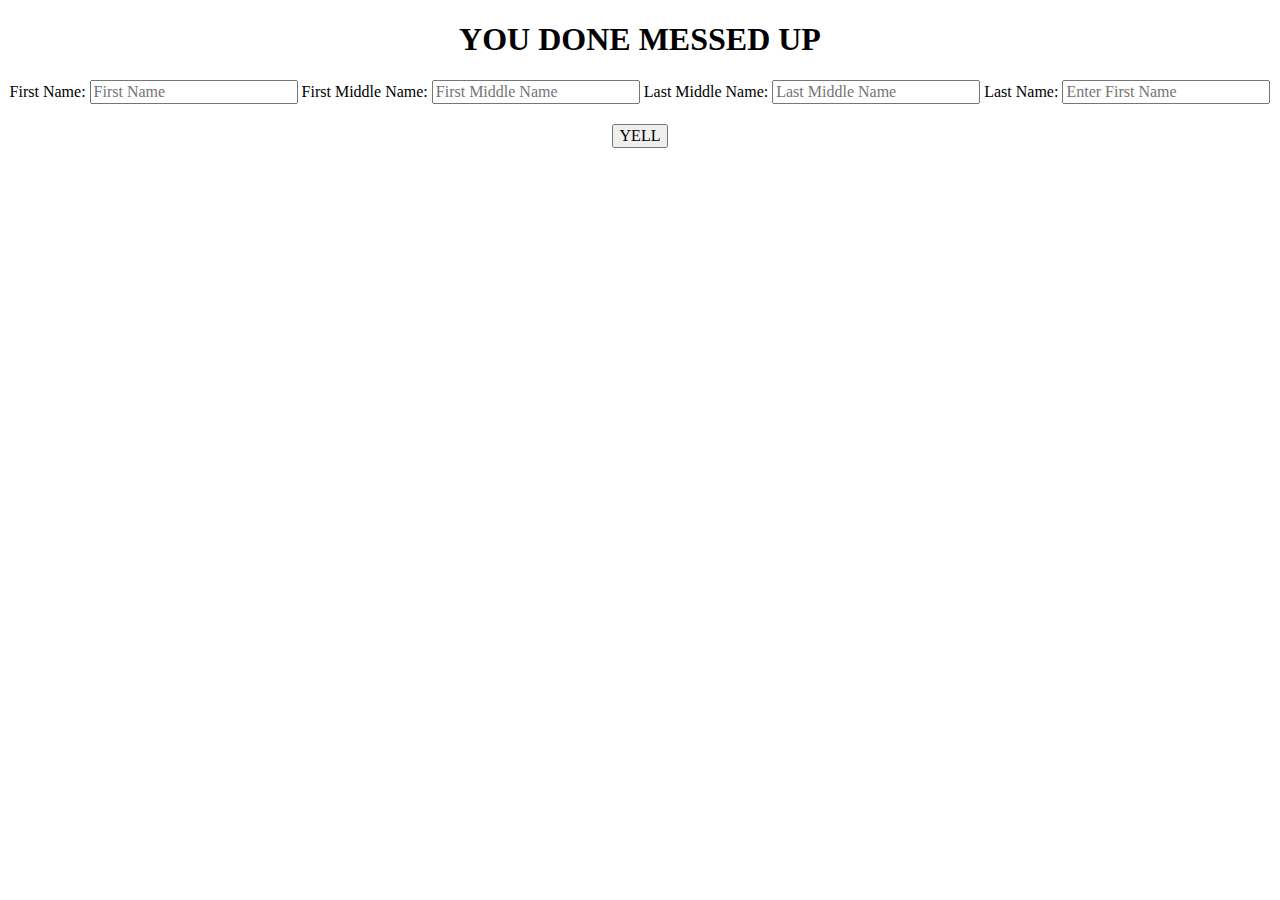
<file: class09-materials/angry-parent-simulator/index.html>
<!DOCTYPE html>
<html lang="en">
	<head>
    	<meta charset="utf-8">
    	<meta name="description" content="This app simulates when your parental unit is really mad at you">
    	<meta name="keywords" content="mom, dad, yell">

		<title>Angry Parent Simulator</title>

		<!-- external CSS link -->
		<link rel="stylesheet" href="css/normalize.css">
		<link rel="stylesheet" href="css/style.css">
	</head>
	<body>

		<h1>YOU DONE MESSED UP</h1>

		<form>
			<label for="firstName"> First Name: </label>
			<input id="firstName" type="text" placeholder="First Name">
			<label for="firstMiddle"> First Middle Name: </label>
			<input id="firstMiddle" type="text" placeholder="First Middle Name">
			<label for="lastMiddle"> Last Middle Name: </label>
			<input id="lastMiddle" type="text" placeholder="Last Middle Name">
			<label for="lastName"> Last Name: </label>
			<input id="lastName" type="text" placeholder="Enter First Name">
		</form>

		<button id="yell" type="button" name="button">YELL</button>

		<h2 id="placeToYell"></h2>


		<script type="text/javascript" src="js/main.js"></script>
	</body>
</html>
</file>
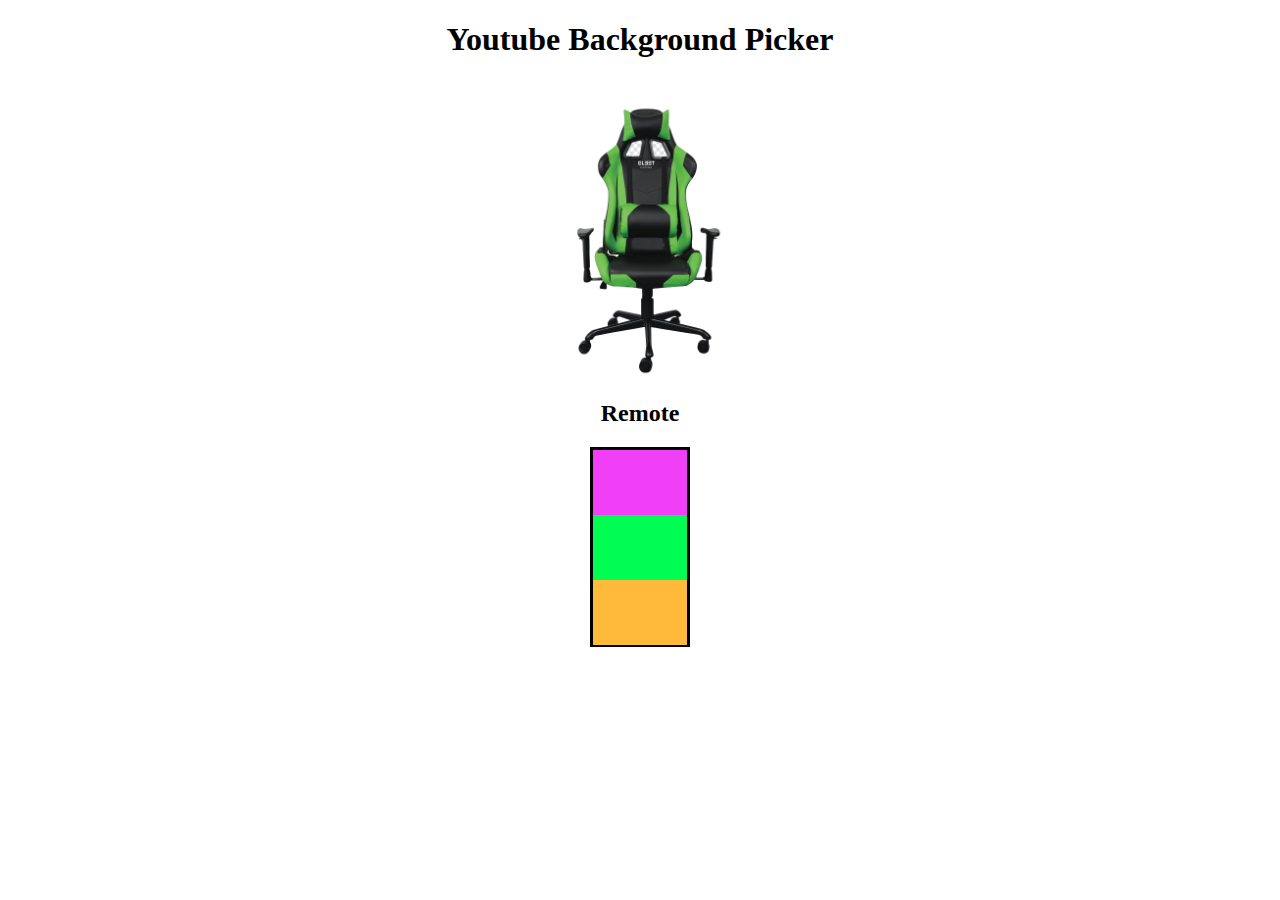
<file: class09-materials/background-picker/index.html>
<!DOCTYPE html>
<html lang="en">
	<head>
    	<meta charset="utf-8">
    	<meta name="description" content="This app helps youtubers pick the best background color for their videos">
    	<meta name="keywords" content="youtube, background, lights">

		<title>Youtube Background Picker</title>

		<!-- external CSS link -->
		<link rel="stylesheet" href="css/normalize.css">
		<link rel="stylesheet" href="css/style.css">
	</head>
	<body>
		<h1>Youtube Background Picker</h1>
		<img src="img/chair.png" alt="generic youtube gaming chair">

		<h2>Remote</h2>
		<ul>
			<li id="purple"></li>
			<li id="green"></li>
			<li id="orange"></li>
			
		</ul>

		<script type="text/javascript" src="js/main.js"></script>
	</body>
</html>
</file>
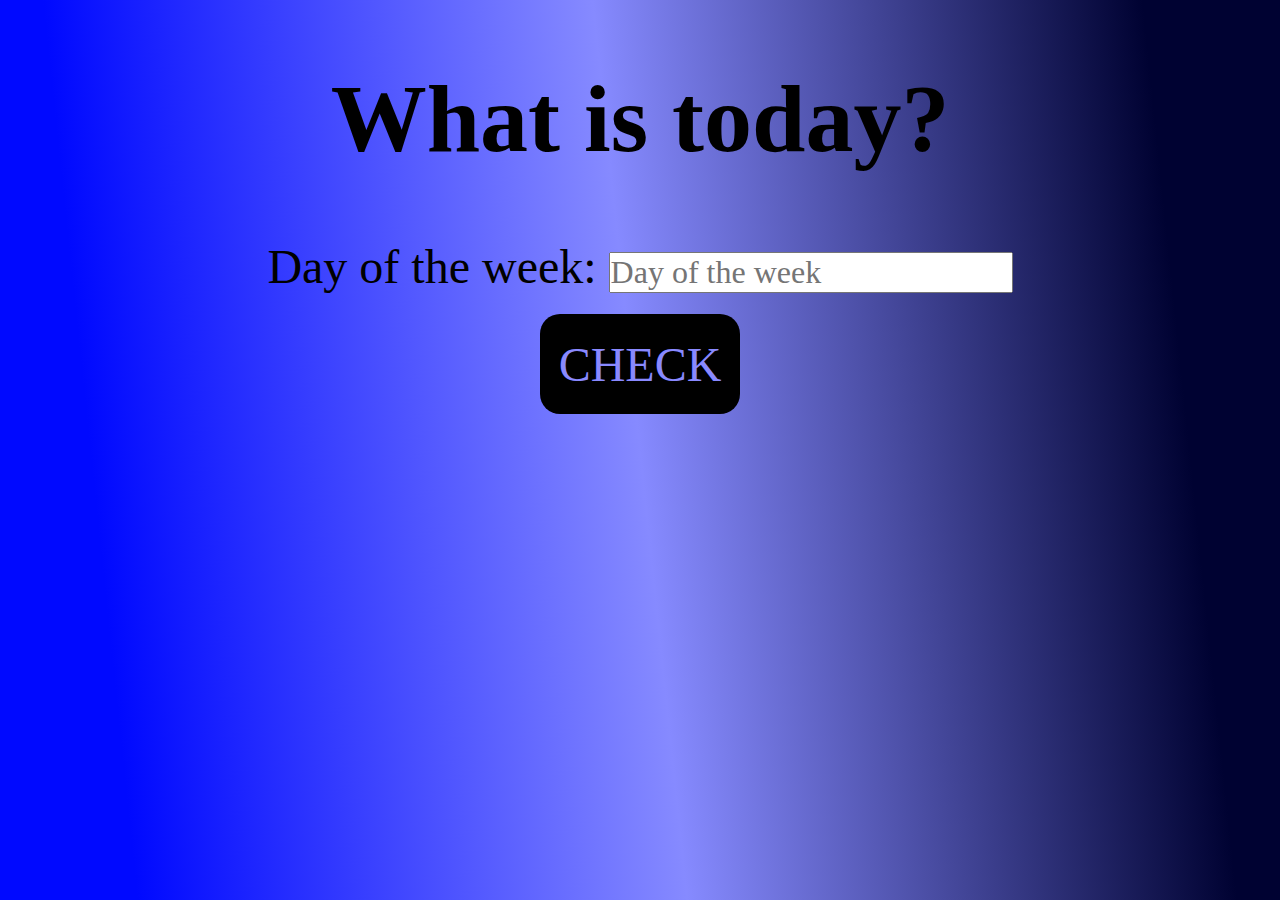
<file: class09-materials/class-weekend-boring/index.html>
<!DOCTYPE html>
<html lang="en">
	<head>
    	<meta charset="utf-8">
    	<meta name="description" content="This app lets you know today is class, the weekend, or a boring day">
    	<meta name="keywords" content="class, weekend, boring">

		<title>What is today?</title>

		<!-- external CSS link -->
		<link rel="stylesheet" href="css/normalize.css">
		<link rel="stylesheet" href="css/style.css">
	</head>
	<body>

		<h1>What is today?</h1>

		<form>
			<label for="day"> Day of the week: </label>
			<input id="day" type="text" placeholder="Day of the week">
		</form>

		<button id="check" type="button" name="button">CHECK</button>

		<h4 id="placeToSee"></h4>

		<div id="reallyReallyImportantContainer">
			<iframe id="classTime" src="https://giphy.com/embed/W80Y9y1XwiL84" width="480" height="269" frameBorder="0" class="giphy-embed" allowFullScreen></iframe>
			<iframe id="monday" src="https://giphy.com/embed/FZNzdGpTXtbMc" width="271" height="480" frameBorder="0" class="giphy-embed" allowFullScreen></iframe>
		</div>


		<script type="text/javascript" src="js/main.js"></script>
	</body>
</html>
</file>
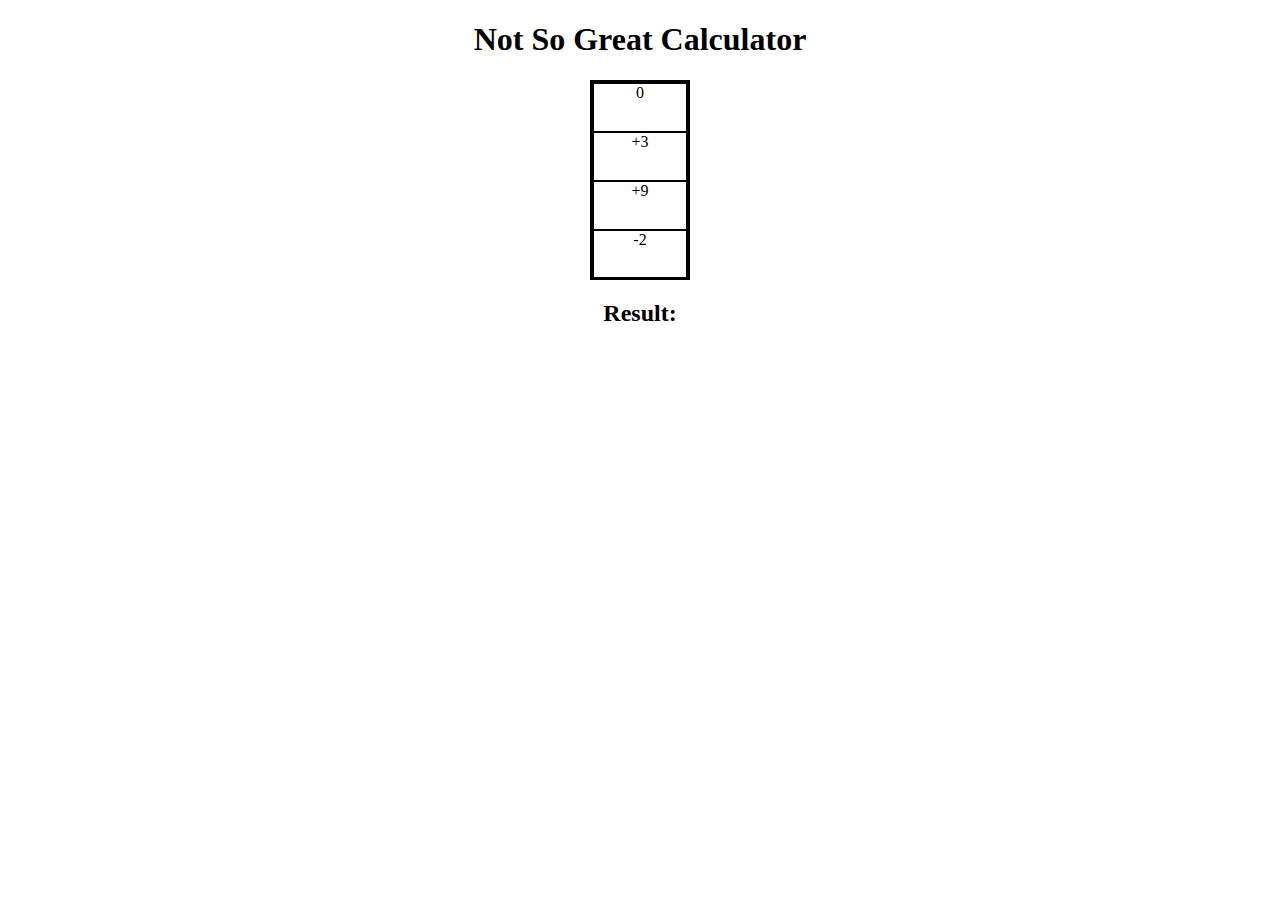
<file: class09-materials/simple-calculator/index.html>
<!DOCTYPE html>
<html lang="en">
	<head>
    	<meta charset="utf-8">
    	<meta name="description" content="Not so great calculator">
    	<meta name="keywords" content="calculator, bad, numbers">

		<title>Not So Great Calculator</title>

		<!-- external CSS link -->
		<link rel="stylesheet" href="css/normalize.css">
		<link rel="stylesheet" href="css/style.css">
	</head>
	<body>
		<h1>Not So Great Calculator</h1>
		<ul>
			<li id="pumpkin">0</li>
			<li id="dominosPizza">+3</li>
			<li id="zebra">+9</li>
			<li id="cantThinkOfAnything">-2</li>
		</ul>
		<h2>Result: <span id="placeToPutResult"></span></h2>


		<script type="text/javascript" src="js/main.js"></script>
	</body>
</html>
</file>
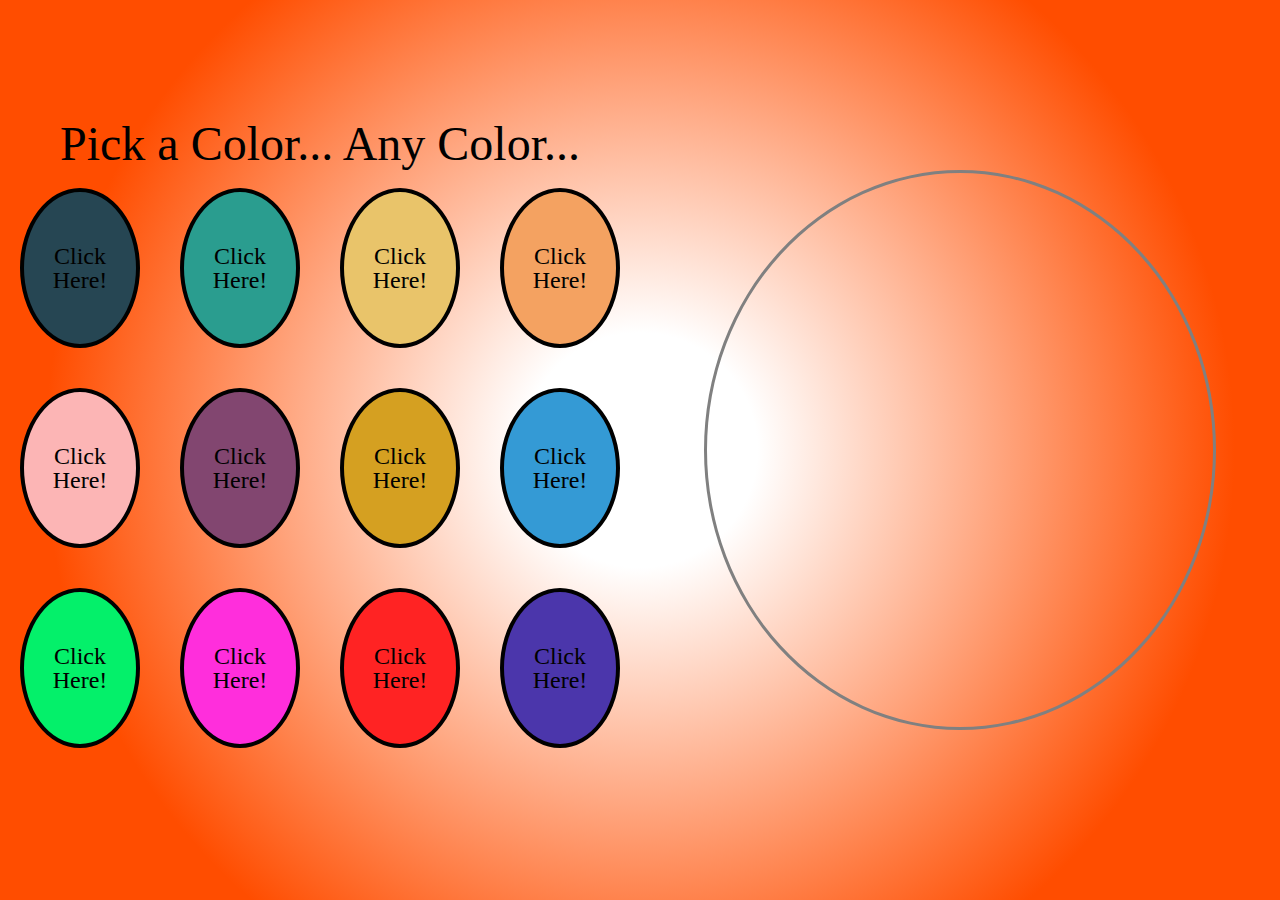
<file: class09-materials/Background_PickerHMRW/template/index.html>
<!DOCTYPE html>
<html lang="en">
	<head>
    	<meta charset="utf-8">
    	<meta name="description" content="This is where your description goes">
    	<meta name="keywords" content="one, two, three">

		<title>Background Color Picker</title>

		<!-- external CSS link -->
		<link rel="stylesheet" href="css/reset.css">
		<link rel="stylesheet" href="css/style.css">
	</head>
	<body>
		<a href="#"></a>
		<main>
			<section>
				<div class="section_container">
					 <h2>Pick a Color... Any Color...</h2>
					<section>
						<div id="top_one">
							<h2><a id="top_one" href="#">Click Here!</a></h2>
						</div>
						<div id="top_two">
							<h2><a href="#">Click Here!</a></h2>
						</div>
						<div id="top_three">
							<h2><a href="#">Click Here!</a></h2>
						</div>
						<div id="top_four">
							<h2><a href="#">Click Here!</a></h2>
						</div>
					</section>
					<section>
						<div id="mid_one">
							<h2><a href="#">Click Here!</a></h2>
						</div>
						<div id="mid_two">
							<h2><a href="#">Click Here!</a></h2>
						</div>
						<div id="mid_three">
							<h2><a href="#">Click Here!</a></h2>
						</div>
						<div id="mid_four">
							<h2><a href="#">Click Here!</a></h2>
						</div>
					</section>
					<section>
						<div id="bot_one">
							<h2><a href="#">Click Here!</a></h2>
						</div>
						<div id="bot_two">
							<h2><a href="#">Click Here!</a></h2>
						</div>
						<div id="bot_three">
							<h2><a href="#">Click Here!</a></h2>
						</div>
						<div id="bot_four">
							<h2><a href="#">Click Here!</a></h2>
						</div>
					</section>
				</div>
			</section>
			<section >
				<div id="test_container">
				</div>
			</section>
		</main>

		<script type="text/javascript" src="js/main.js"></script>
	</body>
</html>
</file>
<file: class09-materials/angry-parent-simulator/css/style.css>
/******************************************
/* HOT GARBAGE - PLEASE DON'T MIMIC THIS CSS
/*******************************************/

/* Box Model Hack */
*{
  box-sizing: border-box;
}

/******************************************
/* LAYOUT
/*******************************************/
h1, h2, form{
  text-align: center;
}
button{
  display: block;
  margin: 20px auto;
}
ul{
  width: 100px;
  height: 200px;
  border: 3px solid black;
  margin: 0 auto;
  list-style: none;
  padding: 0;
}
li{
  text-align: center;
  width: 94px;
  height: 49px;
  border: 1px solid black;
}
h2{
  font-size: 100px;
  color: red;
  font-weight: bold;
}
/******************************************
/* ADDITIONAL STYLES
/*******************************************/
</file>
<file: class09-materials/background-picker/css/style.css>
/******************************************
/* HOT GARBAGE - PLEASE DON'T MIMIC THIS CSS
/*******************************************/

/* Box Model Hack */
*{
  box-sizing: border-box;
}

/******************************************
/* LAYOUT
/*******************************************/
h1, h2{
  text-align: center;

}
img{
  display: block;
  height: 300px;
  margin: 0 auto;
}
ul{
  width: 100px;
  height: 200px;
  border: 3px solid black;
  margin: 0 auto;
  list-style: none;
  padding: 0;
}
li{
  width: 94px;
  height: 65px;
}

/******************************************
/* ADDITIONAL STYLES
/*******************************************/
#purple{
  background: rgba(241,63,247,1);
}
#green{
  background: rgba(0,253,81,1);
}
#blue{
  background: rgba(0,254,255);
}
#orange {
  background: rgba(255, 186, 59, 1);
}
</file>
<file: class09-materials/class-weekend-boring/css/style.css>
/******************************************
/* HOT GARBAGE - PLEASE DON'T MIMIC THIS CSS
/*******************************************/

/* Box Model Hack */
*{
  box-sizing: border-box;
  margin: 0;
  padding: 0;
}
body {
}

/******************************************
/* LAYOUT
/*******************************************/
html {
  height: 100%;
  background: rgb(0,9,255);
background: linear-gradient(84deg, rgba(0,9,255,1) 10%, rgba(134,138,255,1) 50%, rgba(0,2,50,1) 90%);
}

h1, h2, form{
  text-align: center;
  font-size: 2rem;
}
form label  {
  font-size: 3rem;
}
h1 {
  font-size: 6rem;
}
button{
  display: block;
  margin: 20px auto;
  font-size: 3rem;
  width: 200px;
  height: 100px;
  border-radius: 20px;
  border: none;
  outline: none;
  color: rgb(137, 137, 255);
  background: black;
}
ul{
  width: 100px;
  height: 200px;
  border: 3px solid black;
  margin: 0 auto;
  list-style: none;
  padding: 0;
}
li{
  text-align: center;
  width: 94px;
  height: 49px;
  border: 1px solid black;
}
h4{
  text-align: center;
  font-size: 100px;
  color: black;
  font-weight: bold;
}


#reallyReallyImportantContainer {

  display: flex;
  flex-direction: column;
  align-items: center;
}
#reallyReallyImportantContainer iframe {
  display: none;
}
/******************************************
/* ADDITIONAL STYLES
/*******************************************/
</file>
<file: class09-materials/simple-calculator/css/style.css>
/******************************************
/* HOT GARBAGE - PLEASE DON'T MIMIC THIS CSS
/*******************************************/

/* Box Model Hack */
*{
  box-sizing: border-box;
}

/******************************************
/* LAYOUT
/*******************************************/
h1, h2{
  text-align: center;
}
img{
  display: block;
  height: 300px;
  margin: 0 auto;
}
ul{
  width: 100px;
  height: 200px;
  border: 3px solid black;
  margin: 0 auto;
  list-style: none;
  padding: 0;
}
li{
  text-align: center;
  width: 94px;
  height: 49px;
  border: 1px solid black;
}

/******************************************
/* ADDITIONAL STYLES
/*******************************************/
</file>
<file: class09-materials/Background_PickerHMRW/template/css/style.css>
/******************************************
/* CSS
/*******************************************/

/* Box Model Hack */
*{
  box-sizing: border-box;
}

/******************************************
/* Main
/*******************************************/
main {
  background: rgb(255,255,255);
  background: radial-gradient(circle, rgba(255,255,255,1) 15%, rgb(255, 77, 0) 76%);
  height: 100vh;
  display: flex;
  justify-content: center;
  align-items: center;
}
main > section {
  display: flex;
  /* border: 1px solid cyan; */
  width: 50%;
  height: 700px;
}
.section_container {
  /* border: 1px solid red; */
  margin: 20px auto;
  height: auto;
  width: 800px;
  /* margin: 0 auto; */
}
.section_container > h2 {
  text-align: center;
  font-size:3rem;
}
.section_container section {
  /* border: 1px solid blue; */
  height: 200px;
  width: 100%;
  display: flex;
}
.section_container div {
  width: 25%;
  height: auto;
  border: 4px solid black;
  margin: 20px;
  text-align:center;
  display: flex;
  justify-content: center;
  padding: 10px;
  border-radius: 50%;
}
.section_container div > h2 {
align-self: center;
}
.section_container div a {
  font-size: 1.5rem;
  text-decoration: none;
  color: black;
}
#test_container {
  /* background: rgb(38, 243, 250); */
  border-radius: 50%;
  margin: auto;
  width: 80%;
  height: 80%;
  border: 3px solid grey;
}

/******************************************
/* ADDITIONAL STYLES - colors!!!
/*******************************************/

/******************************************
/* Top row
/*******************************************/

#top_one {
  background: #264653;
}
#top_two {
  background: #2A9D8F;
}
#top_three {
  background: rgba(233, 196, 106,1);
}
#top_four {
  background: #F4A261;
}

/******************************************
/* Middle row
/*******************************************/

#mid_one {
  background: #FCB5B5;
}
#mid_two {
  background: #824670;
}
#mid_three {
  background: #D5A021;
}
#mid_four {
  background: #349AD5;
}

/******************************************
/* Bottom row
/*******************************************/

#bot_one {
  background: #04F06A;
}
#bot_two {
  background: #ff2edc;
}
#bot_three {
  background: #ff2323;
}
#bot_four {
  background: #4B36AB;
  
}
</file>
